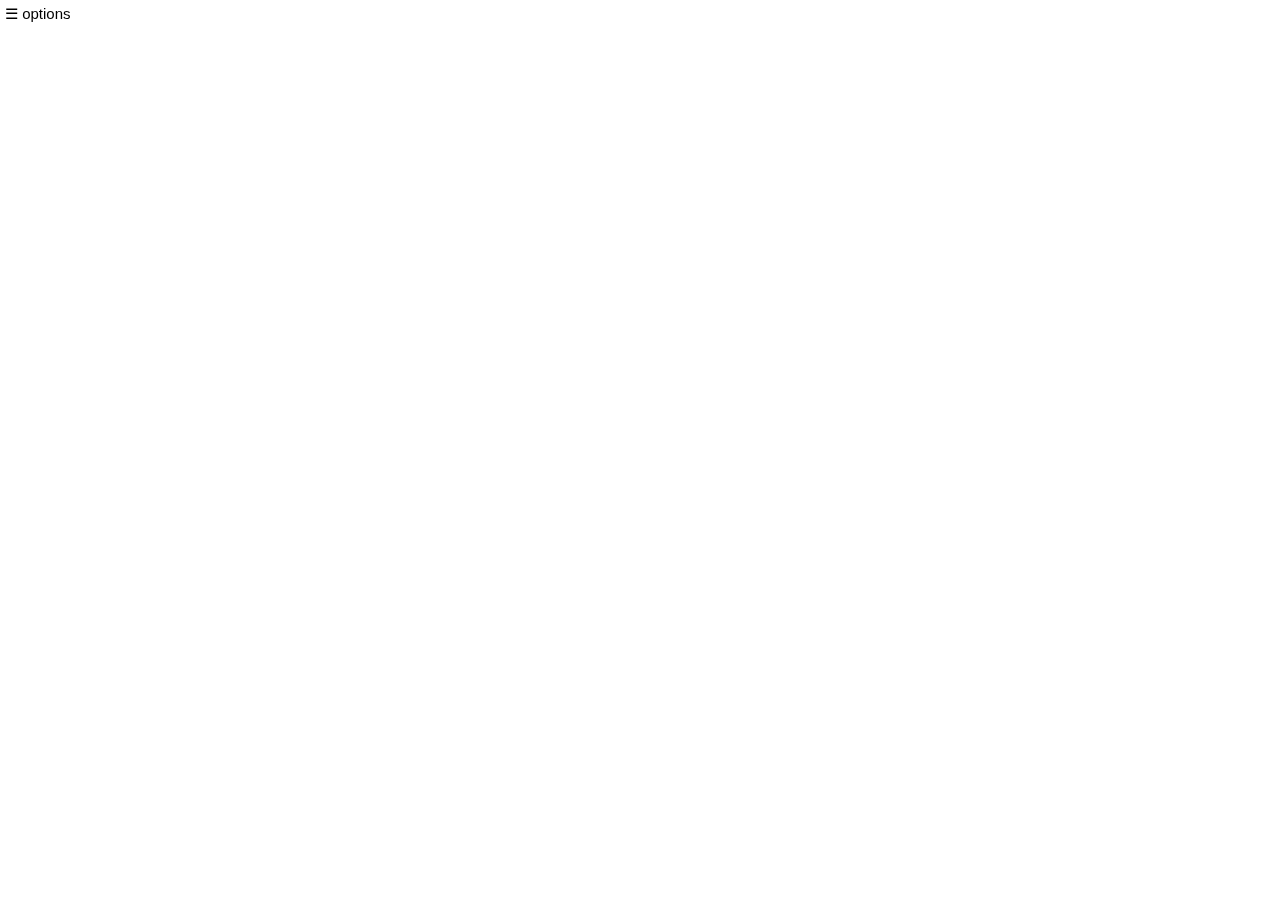
<file: GraphAnalytics/index.html>
<html>
<head>
<style>
    .chart {
        display: block;
        margin: auto;
        margin-top: 60px;
        font-size: 11px;
    }



    rect.parent {
        cursor: pointer;
        fill: steelblue;
    }

    text {
        pointer-events: none;
    }
</style>

    <meta name="viewport" content="width=device-width, initial-scale=1">
    <meta charset="UTF-8">
    <link rel="stylesheet" type="text/css" href="css/controlStyle.css">
    <link rel="stylesheet" type="text/css" href="css/graphStyle.css">



    <meta charset="UTF-8">
    <title>Title</title>



    <script src="https://d3js.org/d3.v4.min.js"></script>


    <script src="Graphic.js"></script>
    <script src="Rectangle.js"></script>
    <script src="LogLogRenderer.js"></script>

    <script src="ImplicitTreeRenderer.js"></script>
    <script src="GraphLoader.js"></script>
    <script src="Renderer.js"></script>
    <script src="Partition.js"></script>
    <script src="ScatterPlotRenderer.js"></script>


</head>
<body>
<svg id="svgCanvas" onclick="ctrl.closeNav()"></svg>

<span class="optionsbtn" onclick="ctrl.openNav()">&#9776; options</span>

<div id="sidemenu" class="sidenav">
    <div class="sidenavContent">
        <a href="javascript:void(0)" class="closebtn" onclick="ctrl.closeNav()">&times;</a>
        <h3>Choose a graph</h3>
        <p>-Load graph</p>
        <input type="file" value="Choose a graph" onchange="ctrl.onFileSelect(event)">

    </div>
</div>

<script src="./sidenav/sidenavControl.js"> ctrl.openNav() </script>

<div id="draw"></div>
<!--
<svg width="400" height="110">
    <rect width="300" height="100" style="fill:rgb(0,0,255); stroke-width: 3 ;stroke:rgb(0,0,0)" />
    <rect width="250" height="80" x="10" y="10" style="fill:rgb(0,0,200); stroke-width: 3 ;stroke:rgb(0,0,0)" />
</svg>-->

</body>
</html>
</file>
<file: GraphAnalytics/css/controlStyle.css>
body {
    font-family: "Lato", sans-serif;
}

line {
    stroke: green;
}

.controllerInput {
    width: 3em;
}

.optionsbtn {
    position: fixed;
    top: 5px;
    left: 5px;
    cursor: pointer;
    font-size: 15px;
}

input.optionText {
    width: 3em;
}

.errorDialog {
    color: white;
    background-color: orangered;
    text-align: center;
    width: 25%;
    /* opacity: 0; */
    overflow-y: hidden;
    transition: 0.5s;
    top: -100%;
    left: 50%;
    position: fixed;
    border: 2px solid black;
    transform: translate(-50%, 0);
}

.errorDialog h1 {
    font-size: 24px;
}

.errorDialog a {
    font-size: 24px;
    text-decoration: none;
}


.sidenav {
    color: white;
    height: 100%;
    width: 0;
    position: fixed;
    z-index: 1;
    top: 0;
    left: 0;
    background-color: #111;
    overflow-x: hidden;
    transition: 0.5s;
    padding-top: 60px;
}

.sidenavContent {
    margin-left: 5px;
}

.sidenav p {
    margin-bottom: 3px;
}

.sidenav select {
    width: 80%;
}

.sidenav a {
    padding: 8px 8px 8px 32px;
    text-decoration: none;
    font-size: 25px;
    color: #818181;
    display: block;
}

.sidenav a:hover {
    color: #f1f1f1;
}

.sidenav .closebtn {
    position: absolute;
    top: 0;
    right: 25px;
    font-size: 36px;
    margin-left: 50px;
}

@media screen and (max-height: 450px) {
    .sidenav {padding-top: 15px;}
    .sidenav a {font-size: 18px;}
}
</file>
<file: GraphAnalytics/css/graphStyle.css>
line {
    stroke: black;
    stroke-width: 1px;
}

circle {
    fill: orangered;
    stroke-width: 1px;
    stroke: black;
    transform-origin: center;
}
</file>
